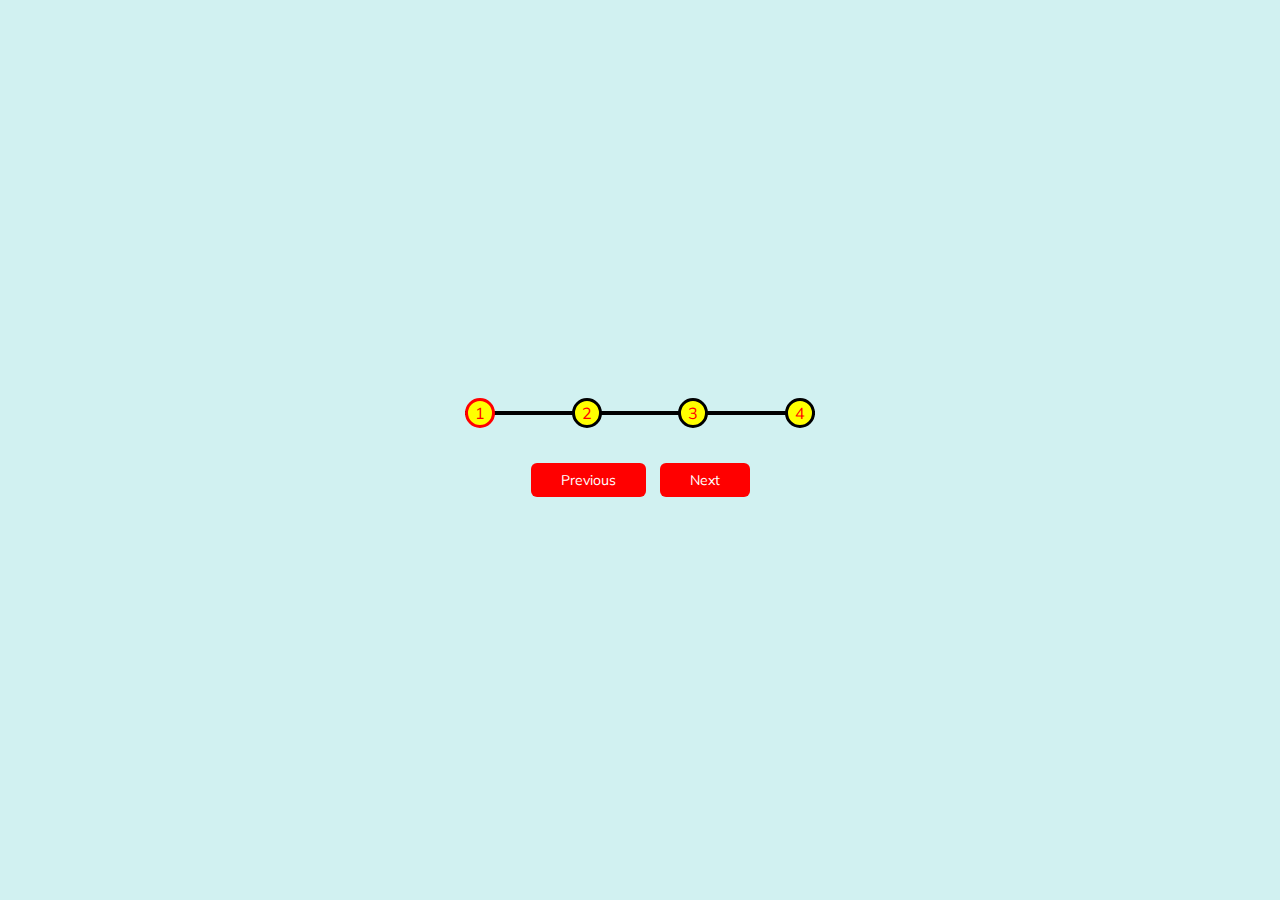
<file: Progress Steps/index.html>
<!DOCTYPE html>
<html lang="en">
<head>
    <meta charset="UTF-8">
    <meta name="viewport" content="width=device-width, initial-scale=1.0">
    <title>Progress Steps</title>
    <link rel="stylesheet" href="style.css">
</head>
<body>

    <div class="container">
        <div class="progress-container">
            <div class="progress" id="progress"></div>
            <div class="circle active">1</div>
            <div class="circle">2</div>
            <div class="circle">3</div>
            <div class="circle">4</div>
        </div>

        <button class="btn" id="prev">Previous</button>
        <button class="btn" id="next">Next</button>
    </div>

    <script src="script.js"></script>
</body>
</html>
</file>
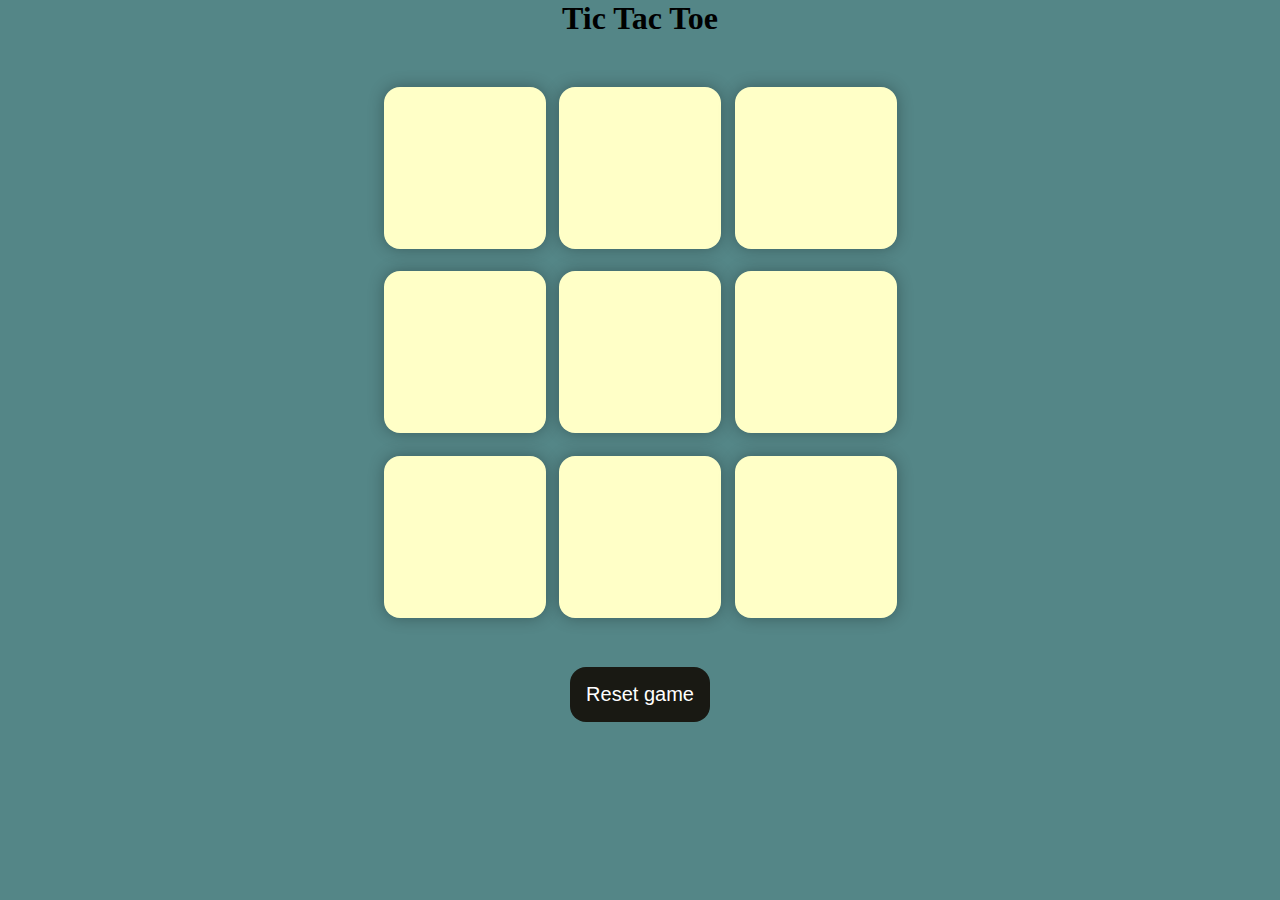
<file: Tic-Tac-Toe/index.html>
<!DOCTYPE html>
<html lang="en">
<head>
    <meta charset="UTF-8">
    <meta name="viewport" content="width=device-width, initial-scale=1.0">
    <title>Tic Tac Toe</title>
    <link rel="stylesheet" href="style.css">
</head>
<body>
    <div class="msg-container hide">
          <p id="msg">Winner</p>
          <button id="new-btn">New Game</button>
    </div>
    <main>
        <h1>Tic Tac Toe</h1>
        <div class="container">
        <div class="game">
            <button class="box"></button>
            <button class="box"></button>
            <button class="box"></button>
            <button class="box"></button>
            <button class="box"></button>
            <button class="box"></button>
            <button class="box"></button>
            <button class="box"></button>
            <button class="box"></button>
        </div>
    </div>
    <button id="reset-btn">Reset game</button>
    </main>
    <script src="script.js"></script>
</body>
</html>
</file>
<file: Progress Steps/style.css>
@import url('https://fonts.googleapis.com/css?family=Muli&display=swap');


:root{

    --line-border-fill: red;
    --line-border-empty: black;
  
}

*{
    box-sizing: border-box;
}

body{

    background-color: #d1f1f1;
    font-family: 'Muli', sans-serif;
    display: flex;
    align-items: center;
    justify-content: center;
    height: 100vh;
    overflow: hidden;
    margin: 0;
}

.container{
    text-align: center;
}

.progress-container{

    display: flex;
    justify-content: space-between;
    position: relative;
    margin-bottom: 30px;
    max-width: 100%;
    width: 350px;
}

.progress-container::before{
    content: '';
    background-color: var(--line-border-empty);
    position: absolute;
    top: 50%;
    left: 0;
    transform: translateY(-50%);
    height: 4px;
    width: 100%;
    z-index: -1;

}

.progress{
    background-color: var(--line-border-fill);
    position: absolute;
    top: 50%;
    left: 0;
    transform: translateY(-50%);
    height: 4px;
    width: 0%;
    z-index: -1;
    transition: 0.4s ease;

}

.circle {
    background-color: yellow;
    color: red;
    border-radius: 50%;
    height: 30px;
    width: 30px;
    display: flex;
    align-items: center;
    justify-content: center;
    border: 3px solid var(--line-border-empty);
    transition: 0.4s ease;
  }
  
  

.circle.active{
    border-color: var(--line-border-fill);
}

.btn{
    background-color: var(--line-border-fill);
    color: #fff;
    border: 0;
    border-radius: 6px;
    cursor: pointer;
    font-family: inherit;
    padding: 8px 30px;
    margin: 5px;
    font-size: 14px;
}

.btn:active{
    transform: scale(0.98);
}

.btn:focus {
    outline: 0;
}

.btn:disabled {
    background-color: var(--line-border-empty);
    cursor: not-allowed;
}
</file>
<file: Tic-Tac-Toe/style.css>
*{
    margin: 0;
    padding: 0;
}

body{
    background-color: #548687;
    text-align: center;
}

.container{
    height: 70vh; 
    display: flex;
    justify-content: center;
    align-items: center;
}

.game{
    height: 60vmin;
    width: 60vmin;
    display: flex;
    flex-wrap: wrap;
    justify-content: center;
    align-items: center;
    gap: 1.5vmin;
}
.box{
    height: 18vmin;
    width: 18vmin;
    border-radius: 1rem;
    border:none;
    box-shadow: 0 0 1rem rgba(0,0,0,0.3);
    font-size: 8vmin;
    color: #b0413e ;
    background-color: #ffffc7;
}

#reset-btn{
    padding: 1rem;
    font-size: 1.25rem;
    background-color: #191913;
    color: white;
    border-radius: 1rem;
    border: none;
}

#new-btn{
    padding: 1rem;
    font-size: 1.25rem;
    background-color: #191913;
    color: white;
    border-radius: 1rem;
    border: none;
}

#msg{
    color: #ffffc7;
    font-size: 5vmin;
}

.msg-container{
    height: 100vmin;
    display: flex;
    justify-content: center;
    align-items: center;
    flex-direction: column;
    gap: 4rem;
}

.hide{
    display: none;
}
</file>
